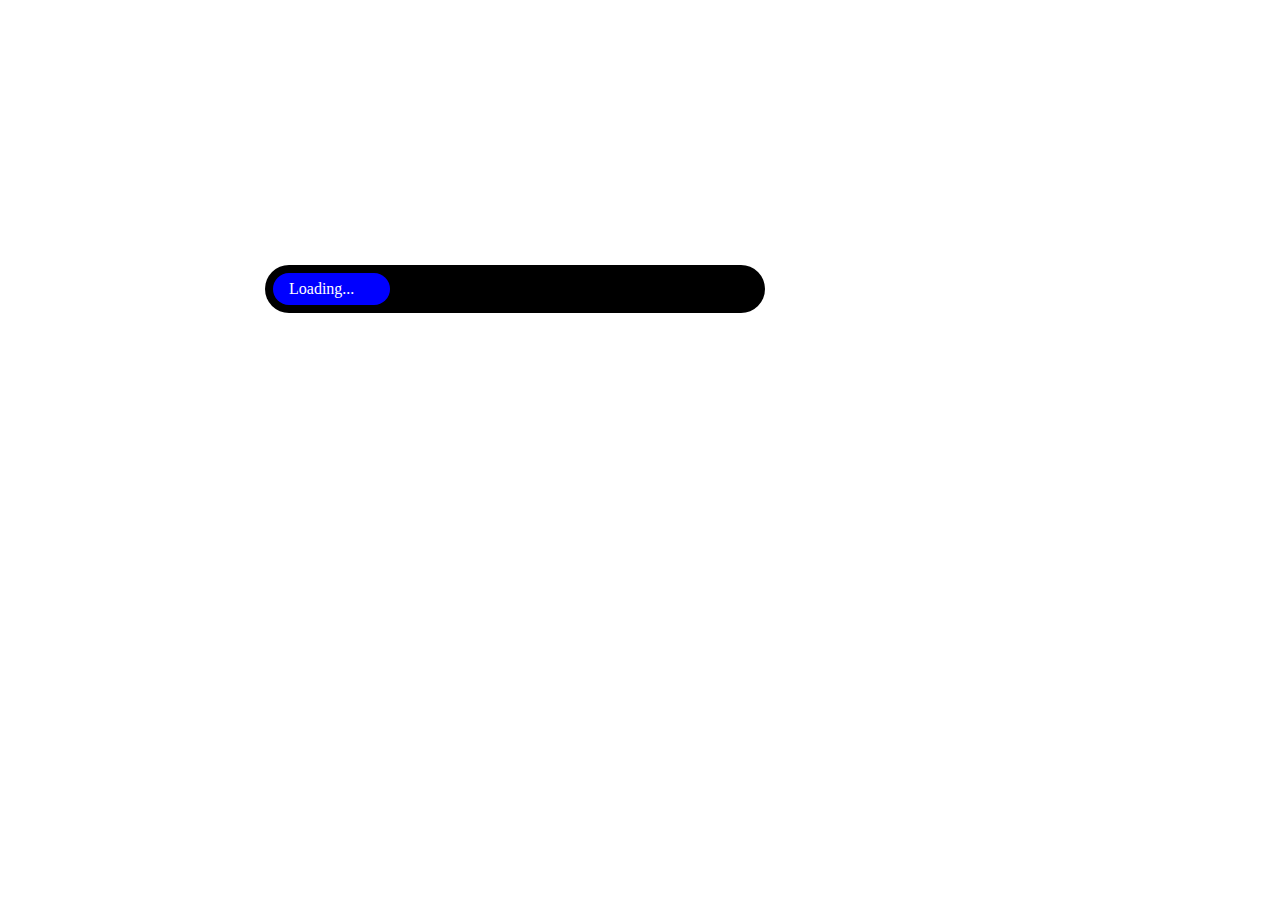
<file: Loading/index.html>
<!DOCTYPE html>
<html lang="en">
<head>
    <meta charset="UTF-8">
    <meta http-equiv="X-UA-Compatible" content="IE=edge">
    <meta name="viewport" content="width=device-width, initial-scale=1.0">
    <link rel="stylesheet" href="styles.css">
    <script src="script.js" defer></script>
    <title>Loading</title>
</head>
<body>
    <div class="progess-bar" style="--width: 10" data-label="Loading..."></div>
    
</body>
</html>
</file>
<file: Loading/styles.css>
*, *::before, *::after {
    box-sizing: border-box;
}

body {
    padding: 265px;
    margin: 0;
}

.progess-bar {
    position: relative;
    width: 500px;
    height: 3em;
    background-color: black;
    border-radius: 1.5em;
    color: white;
    font-family: italic;
}

.progess-bar::before {
    content: attr(data-label);
    display: flex;
    align-items: center;
    position: absolute;
    left: .5em;
    top: .5em;
    bottom: .5em;
    width: calc(var(--width, 0)* 1%);
    min-width: 2rem;
    max-width: calc(100% - 1em);
    background-color: blue;
    border-radius: 1em;
    padding: 1em;

}
</file>
